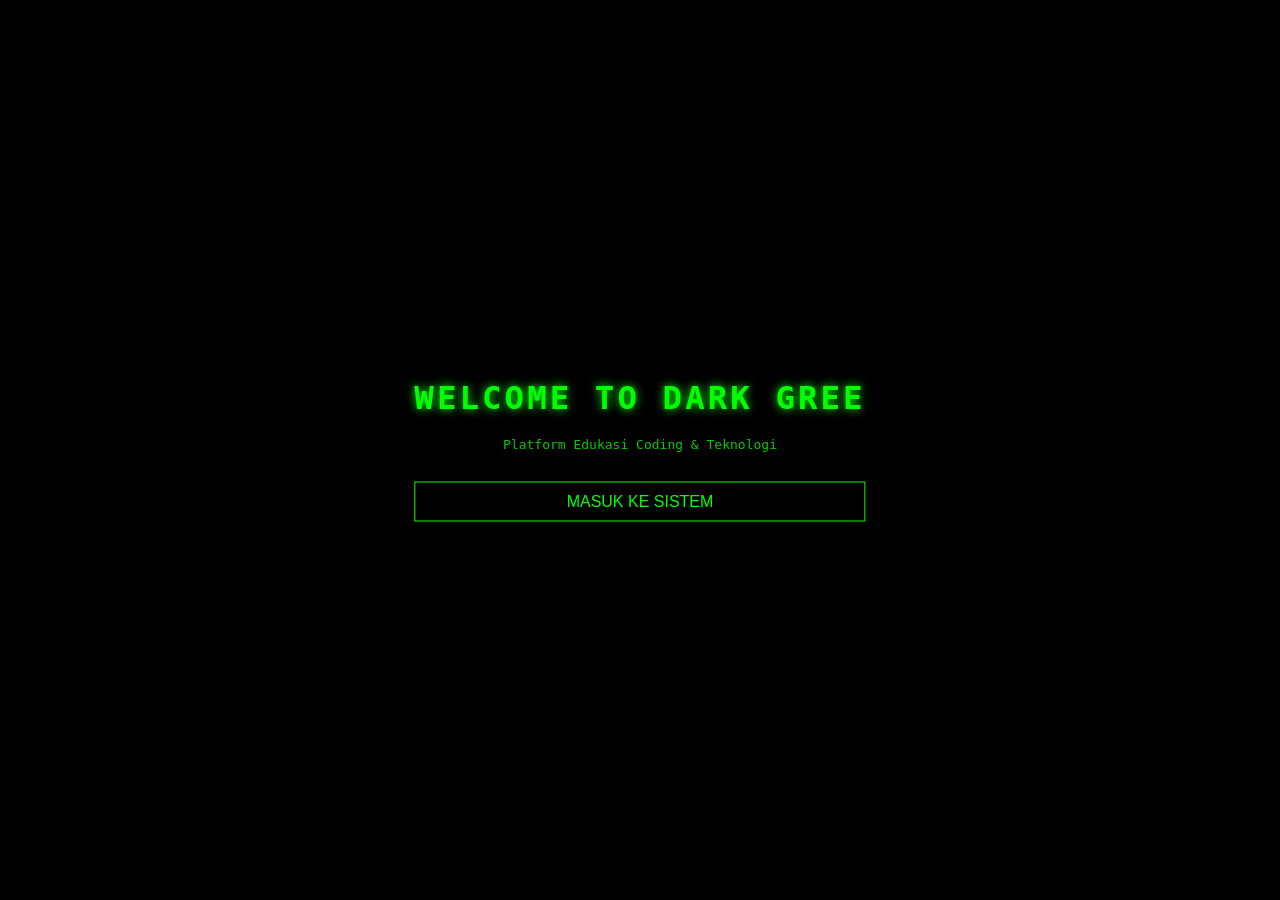
<file: index.html>
<!DOCTYPE html>
<html lang="id">
<head>
<meta charset="UTF-8">
<meta name="viewport" content="width=device-width, initial-scale=1.0">
<title>Dark Green System</title>
<link rel="stylesheet" href="css/style.css">

<style>
/* RESET */
* {
    margin: 0;
    padding: 0;
    box-sizing: border-box;
}

/* BODY */
body {
    font-family: monospace;
    background: black;
    color: #00ff00;
    overflow: hidden;
}

/* VIDEO BACKGROUND */
video {
    position: fixed;
    top: 0;
    left: 0;
    width: 100%;
    height: 100%;
    object-fit: cover;
    z-index: -1;
}

/* OVERLAY */
.overlay {
    position: absolute;
    width: 100%;
    height: 100%;
    background: rgba(0,0,0,0.7);
}

/* CONTENT */
.container {
    position: absolute;
    top: 50%;
    left: 50%;
    transform: translate(-50%, -50%);
    text-align: center;
}

/* TITLE */
h1 {
    font-size: 2.5em;
    letter-spacing: 3px;
    margin-bottom: 20px;
    text-shadow: 0 0 10px #00ff00;
}

/* SUBTITLE */
p {
    margin-bottom: 30px;
    opacity: 0.8;
}

/* BUTTON */
button {
    padding: 12px 30px;
    border: 2px solid #00ff00;
    background: transparent;
    color: #00ff00;
    font-size: 16px;
    cursor: pointer;
    transition: 0.3s;
}

button:hover {
    background: #00ff00;
    color: black;
    box-shadow: 0 0 15px #00ff00;
}

/* FADE ANIMATION */
.fade-out {
    animation: fadeOut 1s forwards;
}

@keyframes fadeOut {
    to {
        opacity: 0;
        visibility: hidden;
    }
}
</style>

</head>
<body>

<!-- VIDEO -->
<video autoplay muted loop>
    <source src="assets/intro.mp4" type="video/mp4">
</video>

<!-- DARK OVERLAY -->
<div class="overlay"></div>

<!-- CONTENT -->
<div class="container" id="content">
    <!-- PERUBAHAN 1 -->
    <h1 id="title"></h1>

    <p>Platform Edukasi Coding & Teknologi</p>

    <!-- PERUBAHAN 2 -->
    <button class="btn" onclick="masuk()">MASUK KE SISTEM</button>
</div>

<script>
function masuk() {
    const content = document.getElementById("content");
    content.classList.add("fade-out");

    setTimeout(() => {
        window.location.href = "login.html";
    }, 1000);
}
</script>

<!-- PERUBAHAN 3 -->
<script src="js/intro.js"></script>

</body>
</html>
</file>
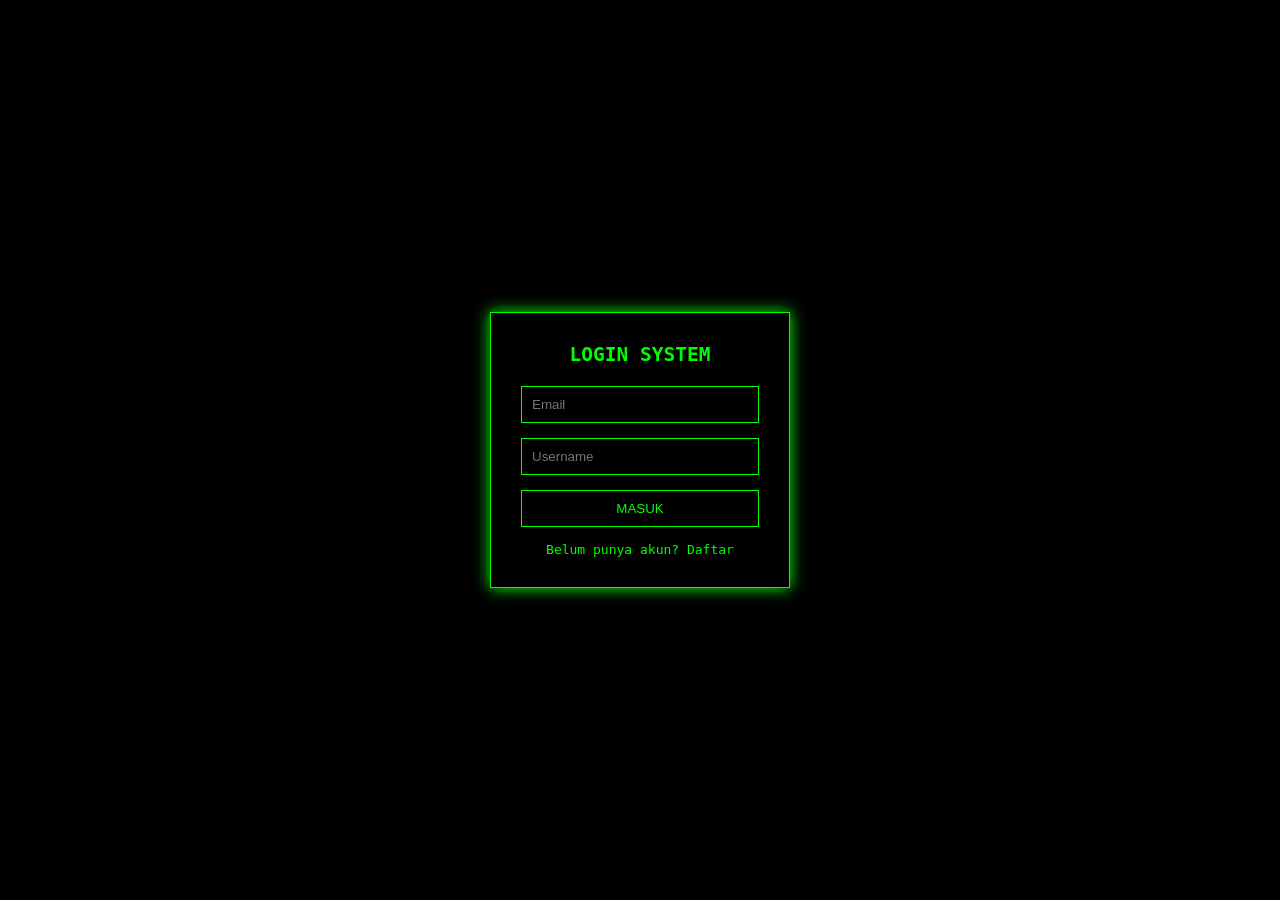
<file: dashboard.html>
<!DOCTYPE html>
<html lang="id">
<head>
<meta charset="UTF-8">
<meta name="viewport" content="width=device-width, initial-scale=1.0">
<title>Dashboard - Dark Green System</title>
    <link rel="stylesheet" href="css/style.css">

<style>
* {
    margin: 0;
    padding: 0;
    box-sizing: border-box;
}

body {
    font-family: monospace;
    background: black;
    color: #00ff00;
    display: flex;
}

/* SIDEBAR */
.sidebar {
    width: 220px;
    height: 100vh;
    border-right: 1px solid #00ff00;
    padding: 20px;
}

.sidebar h2 {
    margin-bottom: 20px;
}

.menu {
    list-style: none;
}

.menu li {
    margin-bottom: 15px;
    cursor: pointer;
}

.menu li:hover {
    text-shadow: 0 0 5px #00ff00;
}

/* MAIN */
.main {
    flex: 1;
    padding: 20px;
}

/* HEADER */
.header {
    margin-bottom: 20px;
}

/* CONTENT BOX */
.box {
    border: 1px solid #00ff00;
    padding: 20px;
    margin-bottom: 20px;
    box-shadow: 0 0 10px #00ff00;
}

/* BUTTON */
button {
    padding: 10px 20px;
    border: 1px solid #00ff00;
    background: transparent;
    color: #00ff00;
    cursor: pointer;
}

button:hover {
    background: #00ff00;
    color: black;
}
</style>

</head>
<body>

<!-- SIDEBAR -->
<div class="sidebar">
    <h2>MENU</h2>
    <ul class="menu">
        <li onclick="loadPage('home')">🏠 Home</li>
        <li onclick="loadPage('coding')">💻 Coding</li>
        <li onclick="loadPage('computer')">🖥 Komputer</li>
        <li onclick="loadPage('security')">🔐 Security</li>
        <li onclick="loadPage('project')">🧪 Project</li>
        <li onclick="logout()">🚪 Logout</li>
    </ul>
</div>

<!-- MAIN -->
<div class="main">
    <div class="header">
        <h1 id="welcome"></h1>
    </div>

    <div id="content" class="box">
        Memuat...
    </div>
</div>

<script src="js/main.js"></script>
</body>
</html>
</file>
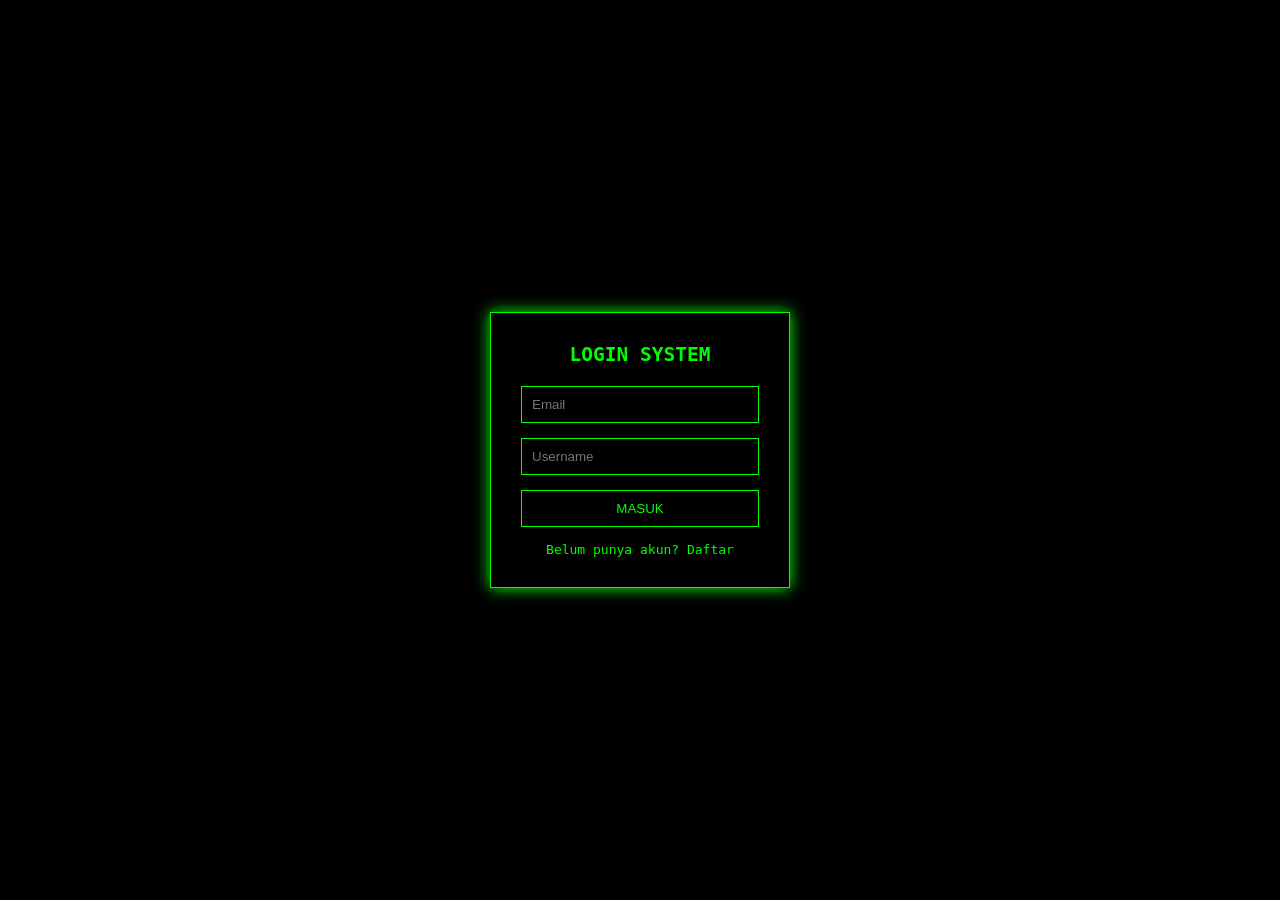
<file: login.html>
<!DOCTYPE html>
<html lang="id">
<head>
<meta charset="UTF-8">
<meta name="viewport" content="width=device-width, initial-scale=1.0">
<title>Login - Dark Green System</title>
    <link rel="stylesheet" href="css/style.css">

<style>
* {
    margin: 0;
    padding: 0;
    box-sizing: border-box;
}

body {
    font-family: monospace;
    background: black;
    color: #00ff00;
    height: 100vh;
    display: flex;
    justify-content: center;
    align-items: center;
}

/* BOX LOGIN */
.login-box {
    border: 1px solid #00ff00;
    padding: 30px;
    width: 300px;
    box-shadow: 0 0 15px #00ff00;
}

/* TITLE */
h2 {
    text-align: center;
    margin-bottom: 20px;
}

/* INPUT */
input {
    width: 100%;
    padding: 10px;
    margin-bottom: 15px;
    background: black;
    border: 1px solid #00ff00;
    color: #00ff00;
}

/* BUTTON */
button {
    width: 100%;
    padding: 10px;
    background: transparent;
    border: 1px solid #00ff00;
    color: #00ff00;
    cursor: pointer;
    transition: 0.3s;
}

button:hover {
    background: #00ff00;
    color: black;
}

/* LINK */
.link {
    margin-top: 15px;
    text-align: center;
}

a {
    color: #00ff00;
    text-decoration: none;
}

a:hover {
    text-decoration: underline;
}

/* ERROR */
.error {
    color: red;
    font-size: 13px;
    margin-bottom: 10px;
}
</style>

</head>
<body>

<div class="login-box">
    <h2>LOGIN SYSTEM</h2>

    <div id="error" class="error"></div>

    <input type="email" id="email" placeholder="Email">
    <input type="text" id="username" placeholder="Username">

    <button onclick="login()">MASUK</button>

    <div class="link">
        Belum punya akun? <a href="register.html">Daftar</a>
    </div>
</div>
<script src="js/auth.js"></script>
</body>
</html>
</body>
</html>
</file>
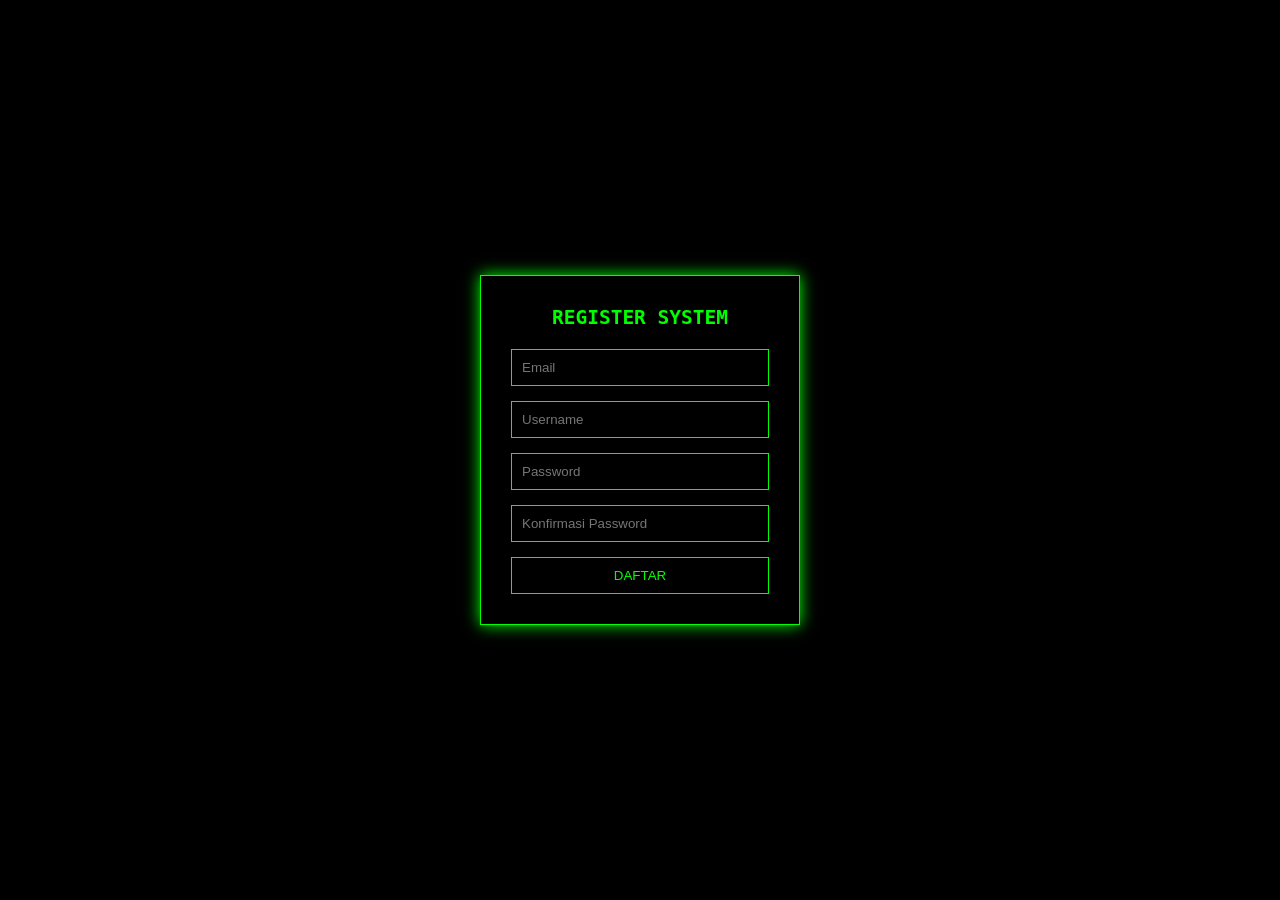
<file: register.html>
<!DOCTYPE html>
<html lang="id">
<head>
<meta charset="UTF-8">
<meta name="viewport" content="width=device-width, initial-scale=1.0">
<title>Register - Dark Green System</title>
    <link rel="stylesheet" href="css/style.css">
<style>
* {
    margin: 0;
    padding: 0;
    box-sizing: border-box;
}

body {
    font-family: monospace;
    background: black;
    color: #00ff00;
    height: 100vh;
    display: flex;
    justify-content: center;
    align-items: center;
}

/* BOX */
.register-box {
    border: 1px solid #00ff00;
    padding: 30px;
    width: 320px;
    box-shadow: 0 0 15px #00ff00;
}

h2 {
    text-align: center;
    margin-bottom: 20px;
}

/* INPUT */
input {
    width: 100%;
    padding: 10px;
    margin-bottom: 15px;
    background: black;
    border: 1px solid #00ff00;
    color: #00ff00;
}

/* BUTTON */
button {
    width: 100%;
    padding: 10px;
    background: transparent;
    border: 1px solid #00ff00;
    color: #00ff00;
    cursor: pointer;
    transition: 0.3s;
}

button:hover {
    background: #00ff00;
    color: black;
}

/* ERROR */
.error {
    color: red;
    font-size: 13px;
    margin-bottom: 10px;
}

/* SUCCESS */
.success {
    color: #00ff00;
    font-size: 13px;
    margin-bottom: 10px;
    text-align: center;
}
</style>

</head>
<body>

<div class="register-box">
    <h2>REGISTER SYSTEM</h2>

    <div id="message"></div>

    <input type="email" id="email" placeholder="Email">
    <input type="text" id="username" placeholder="Username">
    <input type="password" id="password" placeholder="Password">
    <input type="password" id="confirm" placeholder="Konfirmasi Password">

    <button onclick="register()">DAFTAR</button>
</div>

<script src="js/auth.js"></script>
</body>
</html>
</body>
</html>
</file>
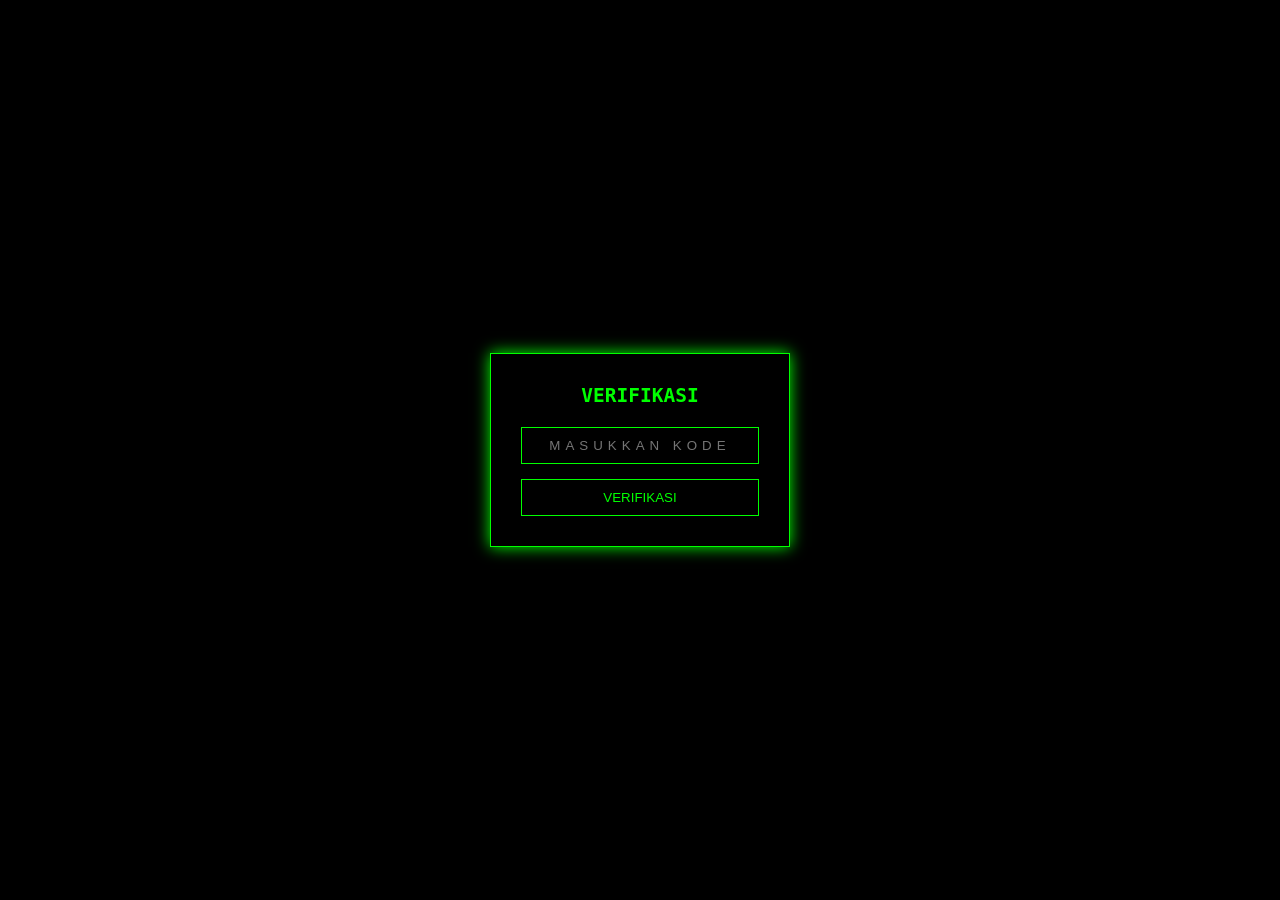
<file: verify.html>
<!DOCTYPE html>
<html lang="id">
<head>
<meta charset="UTF-8">
<meta name="viewport" content="width=device-width, initial-scale=1.0">
<title>Verifikasi - Dark Green System</title>
    <link rel="stylesheet" href="css/style.css">

<style>
* {
    margin: 0;
    padding: 0;
    box-sizing: border-box;
}

body {
    font-family: monospace;
    background: black;
    color: #00ff00;
    height: 100vh;
    display: flex;
    justify-content: center;
    align-items: center;
}

/* BOX */
.verify-box {
    border: 1px solid #00ff00;
    padding: 30px;
    width: 300px;
    box-shadow: 0 0 15px #00ff00;
}

h2 {
    text-align: center;
    margin-bottom: 20px;
}

/* INPUT */
input {
    width: 100%;
    padding: 10px;
    margin-bottom: 15px;
    background: black;
    border: 1px solid #00ff00;
    color: #00ff00;
    text-align: center;
    letter-spacing: 5px;
}

/* BUTTON */
button {
    width: 100%;
    padding: 10px;
    background: transparent;
    border: 1px solid #00ff00;
    color: #00ff00;
    cursor: pointer;
    transition: 0.3s;
}

button:hover {
    background: #00ff00;
    color: black;
}

/* MESSAGE */
.message {
    font-size: 13px;
    margin-bottom: 10px;
    text-align: center;
}

.error {
    color: red;
}

.success {
    color: #00ff00;
}
</style>

</head>
<body>

<div class="verify-box">
    <h2>VERIFIKASI</h2>

    <div id="message" class="message"></div>

    <input type="text" id="code" placeholder="MASUKKAN KODE" maxlength="6">

    <button onclick="verify()">VERIFIKASI</button>
</div>

<script src="js/auth.js"></script>
</body>
</html>

</body>
</html>
</file>
<file: css/style.css>
/* ================= RESET ================= */
* {
    margin: 0;
    padding: 0;
    box-sizing: border-box;
}

/* ================= BODY ================= */
body {
    font-family: monospace;
    background: #000;
    color: #00ff00;
}

/* ================= VIDEO BACKGROUND ================= */
video.bg-video {
    position: fixed;
    top: 0;
    left: 0;
    width: 100%;
    height: 100%;
    object-fit: cover;
    z-index: -1;
}

/* ================= OVERLAY ================= */
.overlay {
    position: absolute;
    width: 100%;
    height: 100%;
    background: rgba(0,0,0,0.7);
}

/* ================= CENTER CONTAINER ================= */
.center-box {
    position: absolute;
    top: 50%;
    left: 50%;
    transform: translate(-50%, -50%);
    text-align: center;
}

/* ================= TITLE ================= */
.title {
    font-size: 2.5em;
    letter-spacing: 3px;
    margin-bottom: 20px;
    text-shadow: 0 0 10px #00ff00;
}

/* ================= TEXT ================= */
.text {
    margin-bottom: 20px;
    opacity: 0.8;
}

/* ================= BOX ================= */
.box {
    border: 1px solid #00ff00;
    padding: 25px;
    width: 300px;
    box-shadow: 0 0 15px #00ff00;
}

/* ================= INPUT ================= */
.input {
    width: 100%;
    padding: 10px;
    margin-bottom: 15px;
    background: black;
    border: 1px solid #00ff00;
    color: #00ff00;
}

/* ================= BUTTON ================= */
.btn {
    padding: 10px;
    width: 100%;
    border: 1px solid #00ff00;
    background: transparent;
    color: #00ff00;
    cursor: pointer;
    transition: 0.3s;
}

.btn:hover {
    background: #00ff00;
    color: black;
    box-shadow: 0 0 10px #00ff00;
}

/* ================= LINK ================= */
.link {
    margin-top: 10px;
    text-align: center;
}

.link a {
    color: #00ff00;
    text-decoration: none;
}

.link a:hover {
    text-decoration: underline;
}

/* ================= MESSAGE ================= */
.error {
    color: red;
    font-size: 13px;
    margin-bottom: 10px;
}

.success {
    color: #00ff00;
    font-size: 13px;
    margin-bottom: 10px;
    text-align: center;
}

/* ================= SIDEBAR ================= */
.sidebar {
    width: 220px;
    height: 100vh;
    border-right: 1px solid #00ff00;
    padding: 20px;
}

.menu {
    list-style: none;
}

.menu li {
    margin-bottom: 15px;
    cursor: pointer;
}

.menu li:hover {
    text-shadow: 0 0 5px #00ff00;
}

/* ================= MAIN ================= */
.main {
    flex: 1;
    padding: 20px;
}

/* ================= FADE ================= */
.fade-out {
    animation: fadeOut 1s forwards;
}

@keyframes fadeOut {
    to {
        opacity: 0;
        visibility: hidden;
    }
      }
</file>
